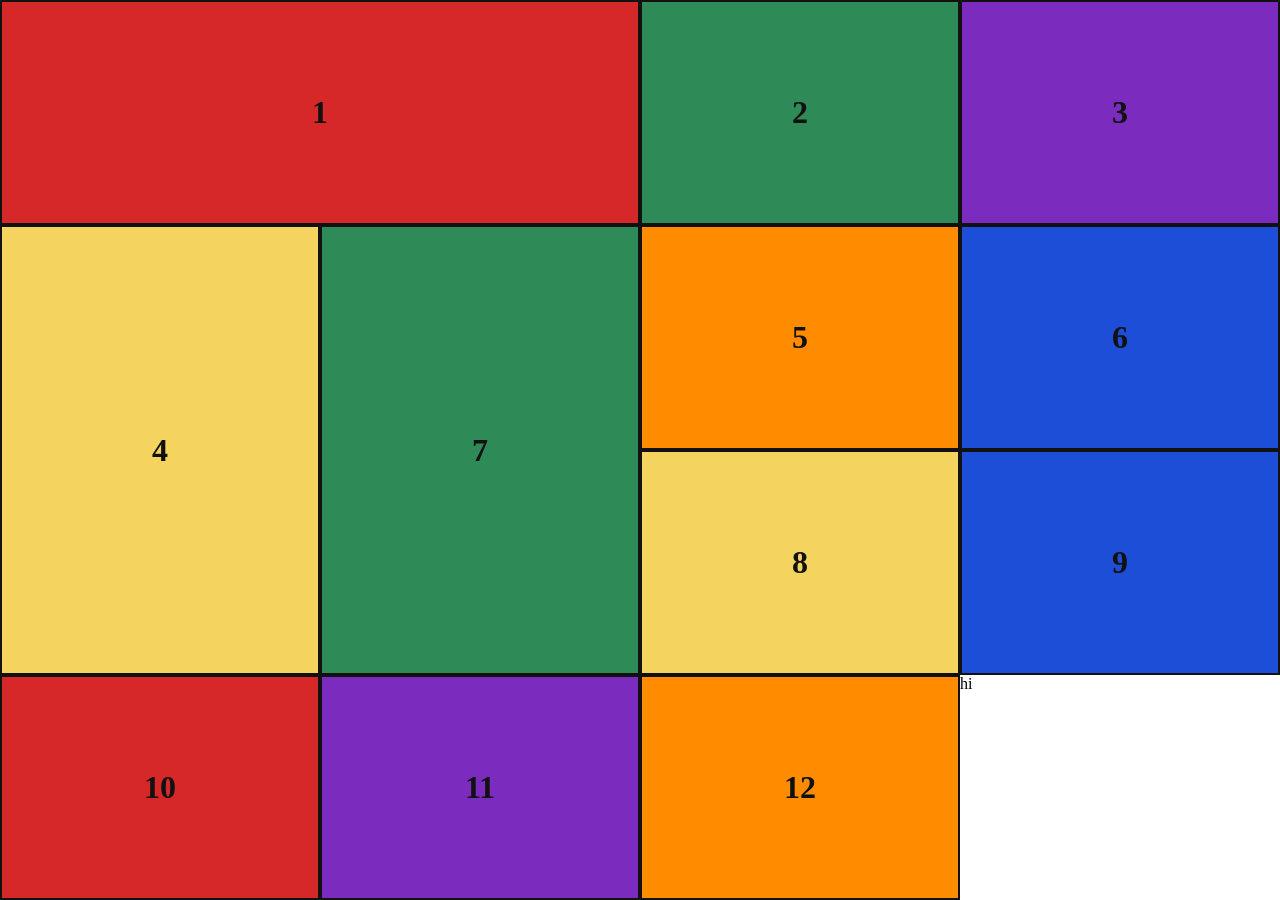
<file: Mondrian/index.html>
<!DOCTYPE html>
<html lang="en">
<head>
    <meta charset="UTF-8">
    <meta name="viewport" content="width=device-width, initial-scale=1.0">
    <title>Mondrian Painting</title>
    <link rel="stylesheet" href="style.css">
</head>
<body>
    <div class="container">
        <div class="wide red">1</div>
        <div class="green">2</div>
        <div class="purple">3</div>
        <div class="tall yellow">4</div>
        <div class="orange">5</div>
        <div class="blue">6</div>
        <div class="tall green">7</div>
        <div class="yellow">8</div>
        <div class="blue">9</div>
        <div class="red">10</div>
        <div class="purple">11</div>
        <div class="orange">12</div>
        hi
    </div>
</body>
</html>
</file>
<file: Mondrian/style.css>
* {
    margin: 0;
    padding: 0;
    box-sizing: border-box;
}

body {
    min-height: 100vh;
    background: #fff;
    display: flex;
    justify-content: center;
    align-items: center;
}

.container {
    display: grid;
    width: 100vw;
    height: 100vh;
    grid-template-columns: 25% 25% 25% 25%;
    grid-template-rows: 25% 25% 25% 25%;
    gap: 0;
    padding: 0;
    background: #fff;
}

.container div {
    border: 2px solid #111;
    display: flex;
    align-items: center;
    justify-content: center;
    font-size: 2rem;
    font-weight: bold;
    color: #111;
}

.wide {
    grid-column: 1 / span 2;
}

.tall {
    grid-row: 2 / span 2;
}

.red {
    background: #d62828;
    color: #fff;
}

.yellow {
    background: #f4d35e;
}

.blue {
    background: #1d4ed8;
    color: #fff;
}

.green {
    background: #2e8b57;
    color: #fff;
}

.orange {
    background: #ff8c00;
    color: #fff;
}

.purple {
    background: #7b2cbf;
    color: #fff;
}
</file>
